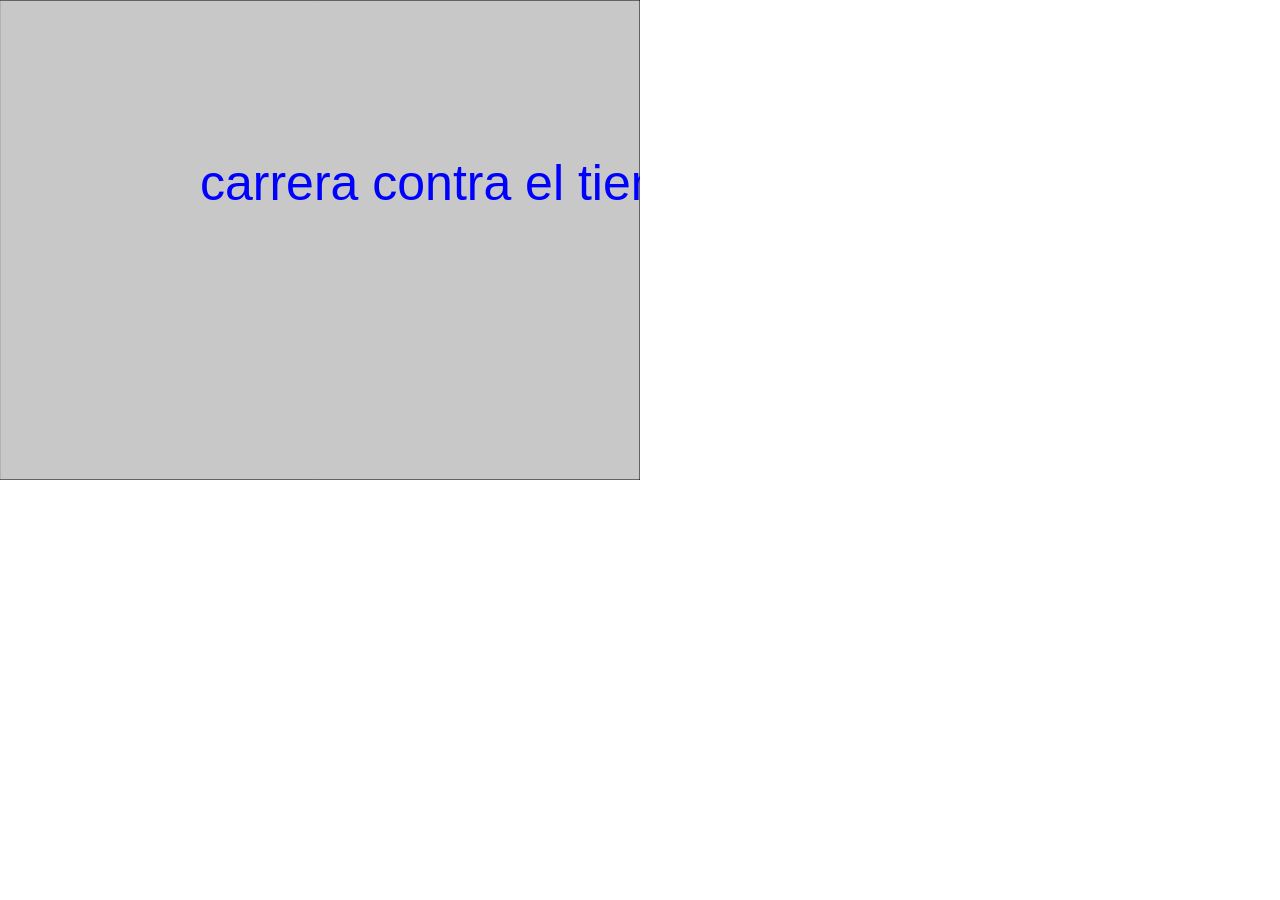
<file: entregav4/index.html>
<!DOCTYPE html>
<html>
<head>
  <meta charset="utf-8">
  <meta name="viewport" content="width=device-width, initial-scale=1.0">

  <!-- PLEASE NO CHANGES BELOW THIS LINE (UNTIL I SAY SO) -->
  <script language="javascript" type="text/javascript" src="libraries/p5.min.js"></script>
  <script language="javascript" type="text/javascript" src="grupo.js"></script>
  <script language="javascript" type="text/javascript" src="juego.js"></script>
  <script language="javascript" type="text/javascript" src="pareja.js"></script>
  <script language="javascript" type="text/javascript" src="simms.js"></script>
  <script language="javascript" type="text/javascript" src="tpfin2juego.js"></script>
  <!-- OK, YOU CAN MAKE CHANGES BELOW THIS LINE AGAIN -->

  <style>
    body {
      padding: 0;
      margin: 0;
    }
  </style>
</head>

<body>
</body>
</html>
</file>
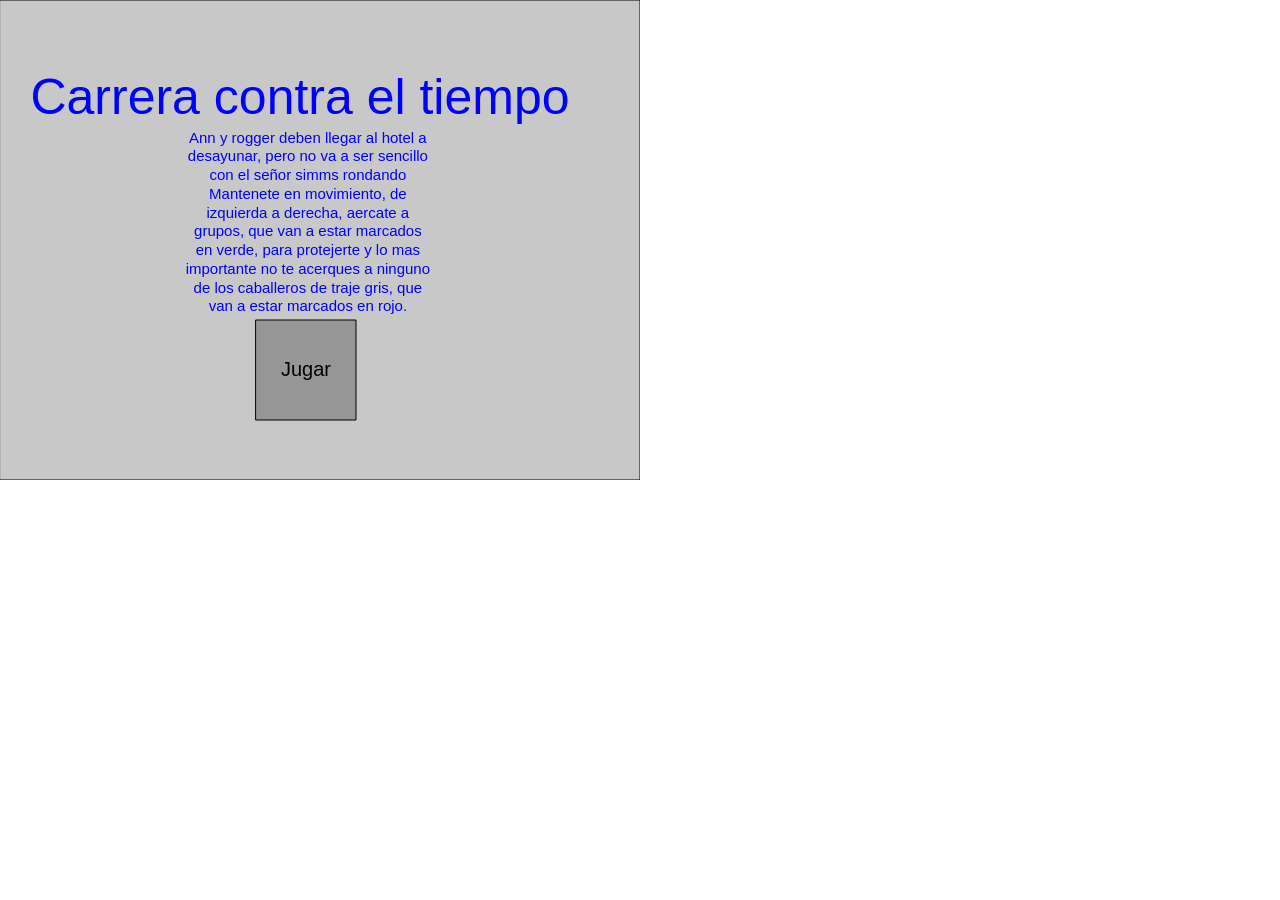
<file: entregav5/index.html>
<!DOCTYPE html>
<html>
<head>
  <meta charset="utf-8">
  <meta name="viewport" content="width=device-width, initial-scale=1.0">

  <!-- PLEASE NO CHANGES BELOW THIS LINE (UNTIL I SAY SO) -->
  <script language="javascript" type="text/javascript" src="libraries/p5.min.js"></script>
  <script language="javascript" type="text/javascript" src="libraries/p5.sound.min.js"></script>
  <script language="javascript" type="text/javascript" src="boton.js"></script>
  <script language="javascript" type="text/javascript" src="fondo.js"></script>
  <script language="javascript" type="text/javascript" src="grupo.js"></script>
  <script language="javascript" type="text/javascript" src="juego.js"></script>
  <script language="javascript" type="text/javascript" src="pareja.js"></script>
  <script language="javascript" type="text/javascript" src="simms.js"></script>
  <script language="javascript" type="text/javascript" src="temporizador.js"></script>
  <script language="javascript" type="text/javascript" src="entregav5.js"></script>
  <!-- OK, YOU CAN MAKE CHANGES BELOW THIS LINE AGAIN -->

  <style>
    body {
      padding: 0;
      margin: 0;
    }
  </style>
</head>

<body>
</body>
</html>
</file>
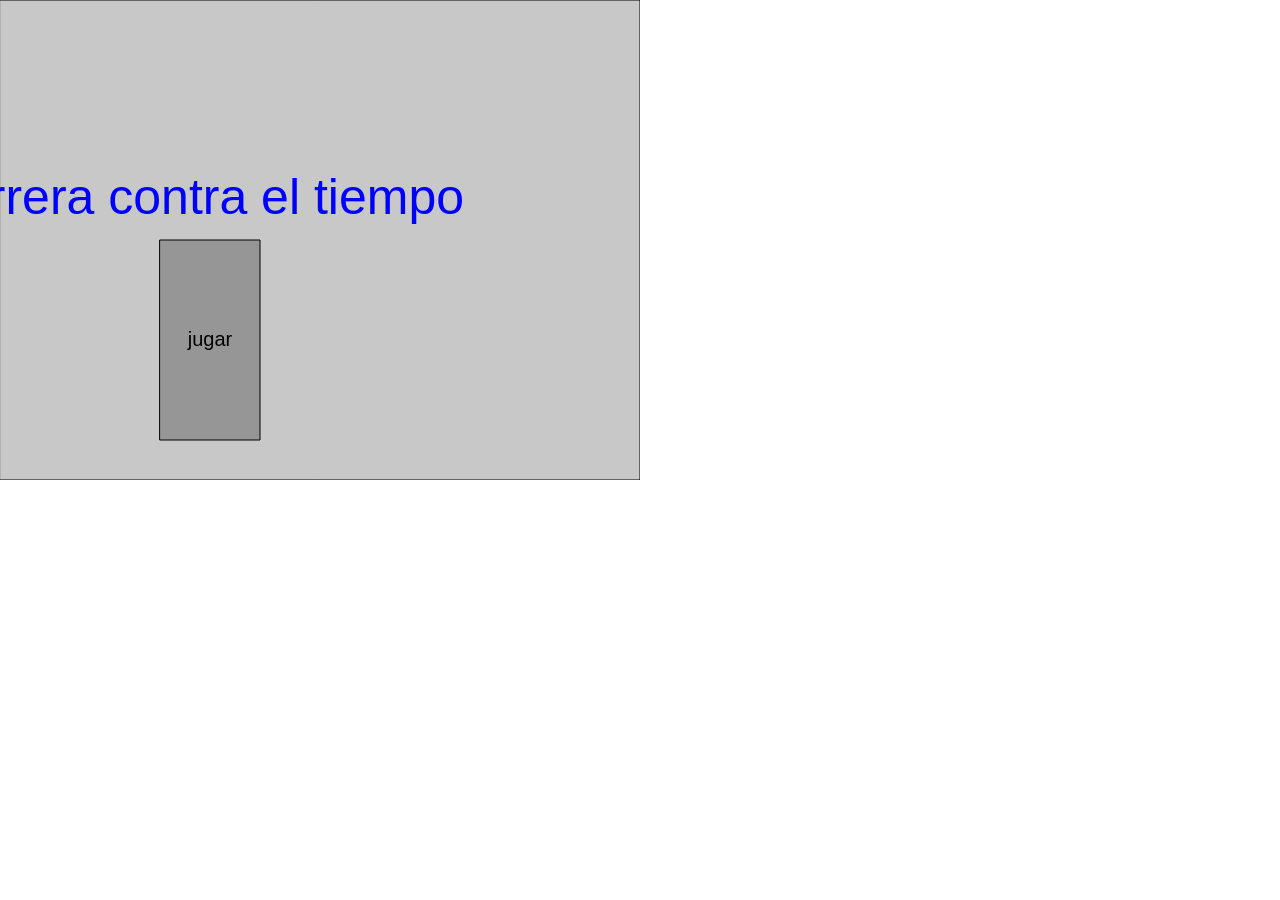
<file: entregav7/index.html>
<!DOCTYPE html>
<html>
<head>
  <meta charset="utf-8">
  <meta name="viewport" content="width=device-width, initial-scale=1.0">

  <!-- PLEASE NO CHANGES BELOW THIS LINE (UNTIL I SAY SO) -->
  <script language="javascript" type="text/javascript" src="libraries/p5.min.js"></script>
  <script language="javascript" type="text/javascript" src="boton.js"></script>
  <script language="javascript" type="text/javascript" src="fondo.js"></script>
  <script language="javascript" type="text/javascript" src="grupo.js"></script>
  <script language="javascript" type="text/javascript" src="juego.js"></script>
  <script language="javascript" type="text/javascript" src="pareja.js"></script>
  <script language="javascript" type="text/javascript" src="simms.js"></script>
  <script language="javascript" type="text/javascript" src="temporizador.js"></script>
  <script language="javascript" type="text/javascript" src="entregav7.js"></script>
  <!-- OK, YOU CAN MAKE CHANGES BELOW THIS LINE AGAIN -->

  <style>
    body {
      padding: 0;
      margin: 0;
    }
  </style>
</head>

<body>
</body>
</html>
</file>
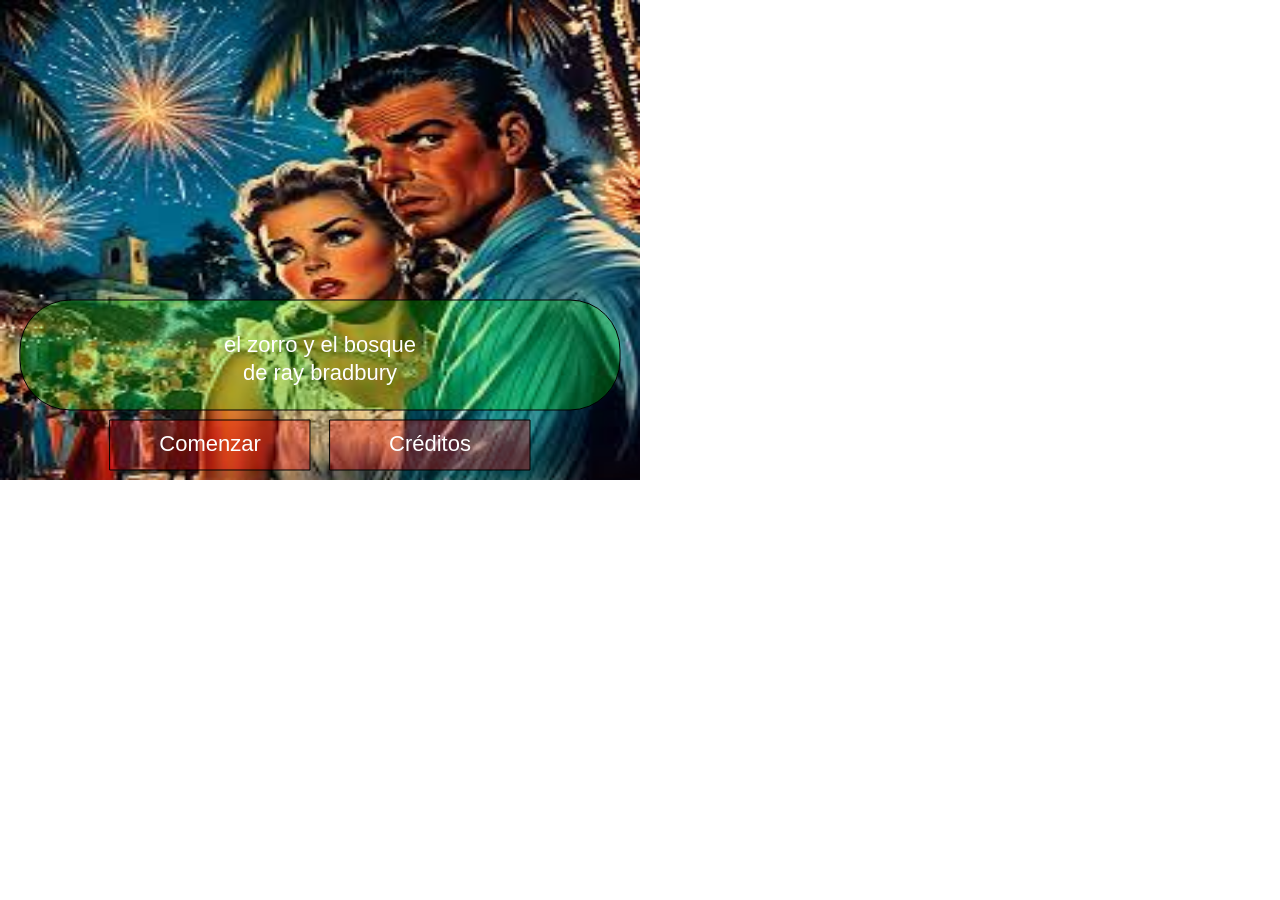
<file: program_tp1final_prueba/index.html>
<!DOCTYPE html>
<html>
<head>
  <meta charset="utf-8">
  <meta name="viewport" content="width=device-width, initial-scale=1.0">

  <!-- PLEASE NO CHANGES BELOW THIS LINE (UNTIL I SAY SO) -->
  <script language="javascript" type="text/javascript" src="libraries/p5.min.js"></script>
  <script language="javascript" type="text/javascript" src="program_tp1final_prueba.js"></script>
  <!-- OK, YOU CAN MAKE CHANGES BELOW THIS LINE AGAIN -->

  <style>
    body {
      padding: 0;
      margin: 0;
    }
  </style>
</head>

<body>
</body>
</html>
</file>
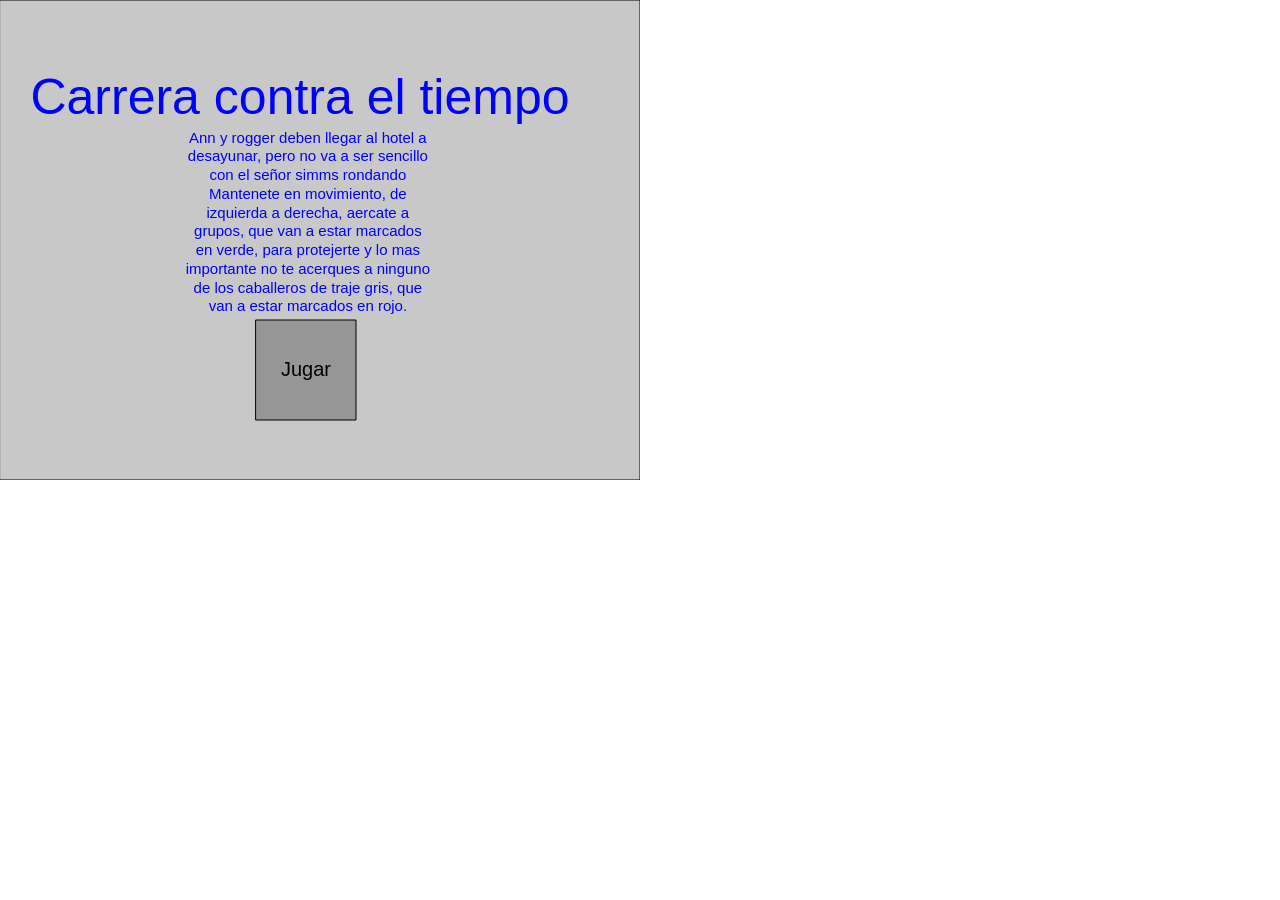
<file: tpfin2v6/index.html>
<!DOCTYPE html>
<html>
<head>
  <meta charset="utf-8">
  <meta name="viewport" content="width=device-width, initial-scale=1.0">

  <!-- PLEASE NO CHANGES BELOW THIS LINE (UNTIL I SAY SO) -->
  <script language="javascript" type="text/javascript" src="libraries/p5.min.js"></script>
  <script language="javascript" type="text/javascript" src="boton.js"></script>
  <script language="javascript" type="text/javascript" src="fondo.js"></script>
  <script language="javascript" type="text/javascript" src="grupo.js"></script>
  <script language="javascript" type="text/javascript" src="juego.js"></script>
  <script language="javascript" type="text/javascript" src="pareja.js"></script>
  <script language="javascript" type="text/javascript" src="simms.js"></script>
  <script language="javascript" type="text/javascript" src="temporizador.js"></script>
  <script language="javascript" type="text/javascript" src="tpfin2v6.js"></script>
  <!-- OK, YOU CAN MAKE CHANGES BELOW THIS LINE AGAIN -->

  <style>
    body {
      padding: 0;
      margin: 0;
    }
  </style>
</head>

<body>
</body>
</html>
</file>
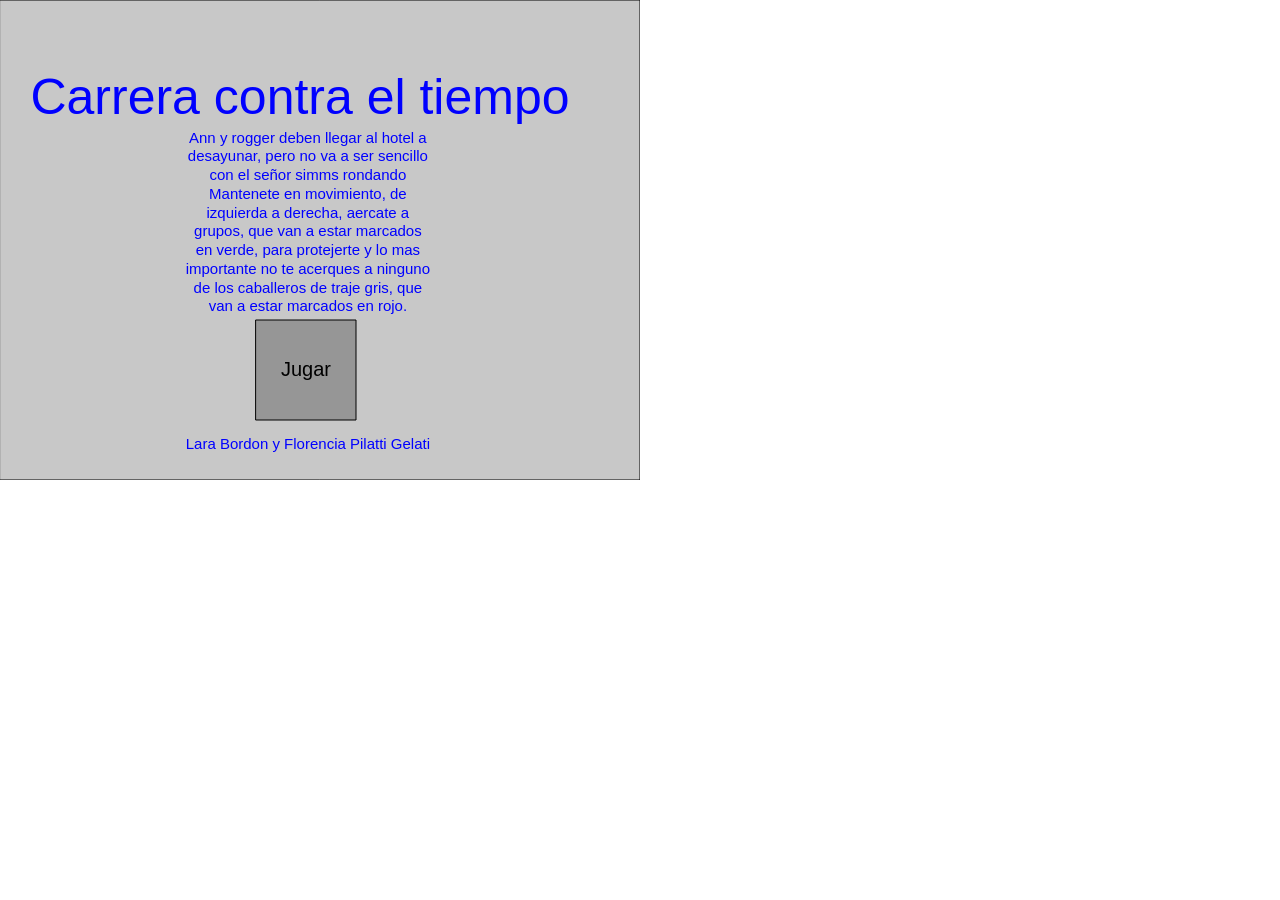
<file: tpfinalparte2/index.html>
<!DOCTYPE html>
<html>
<head>
  <meta charset="utf-8">
  <meta name="viewport" content="width=device-width, initial-scale=1.0">

  <!-- PLEASE NO CHANGES BELOW THIS LINE (UNTIL I SAY SO) -->
  <script language="javascript" type="text/javascript" src="libraries/p5.min.js"></script>
  <script language="javascript" type="text/javascript" src="libraries/p5.sound.min.js"></script>
  <script language="javascript" type="text/javascript" src="boton.js"></script>
  <script language="javascript" type="text/javascript" src="fondo.js"></script>
  <script language="javascript" type="text/javascript" src="grupo.js"></script>
  <script language="javascript" type="text/javascript" src="juego.js"></script>
  <script language="javascript" type="text/javascript" src="pareja.js"></script>
  <script language="javascript" type="text/javascript" src="simms.js"></script>
  <script language="javascript" type="text/javascript" src="temporizador.js"></script>
  <script language="javascript" type="text/javascript" src="tpfinalparte2.js"></script>
  <!-- OK, YOU CAN MAKE CHANGES BELOW THIS LINE AGAIN -->

  <style>
    body {
      padding: 0;
      margin: 0;
    }
  </style>
</head>

<body>
</body>
</html>
</file>
